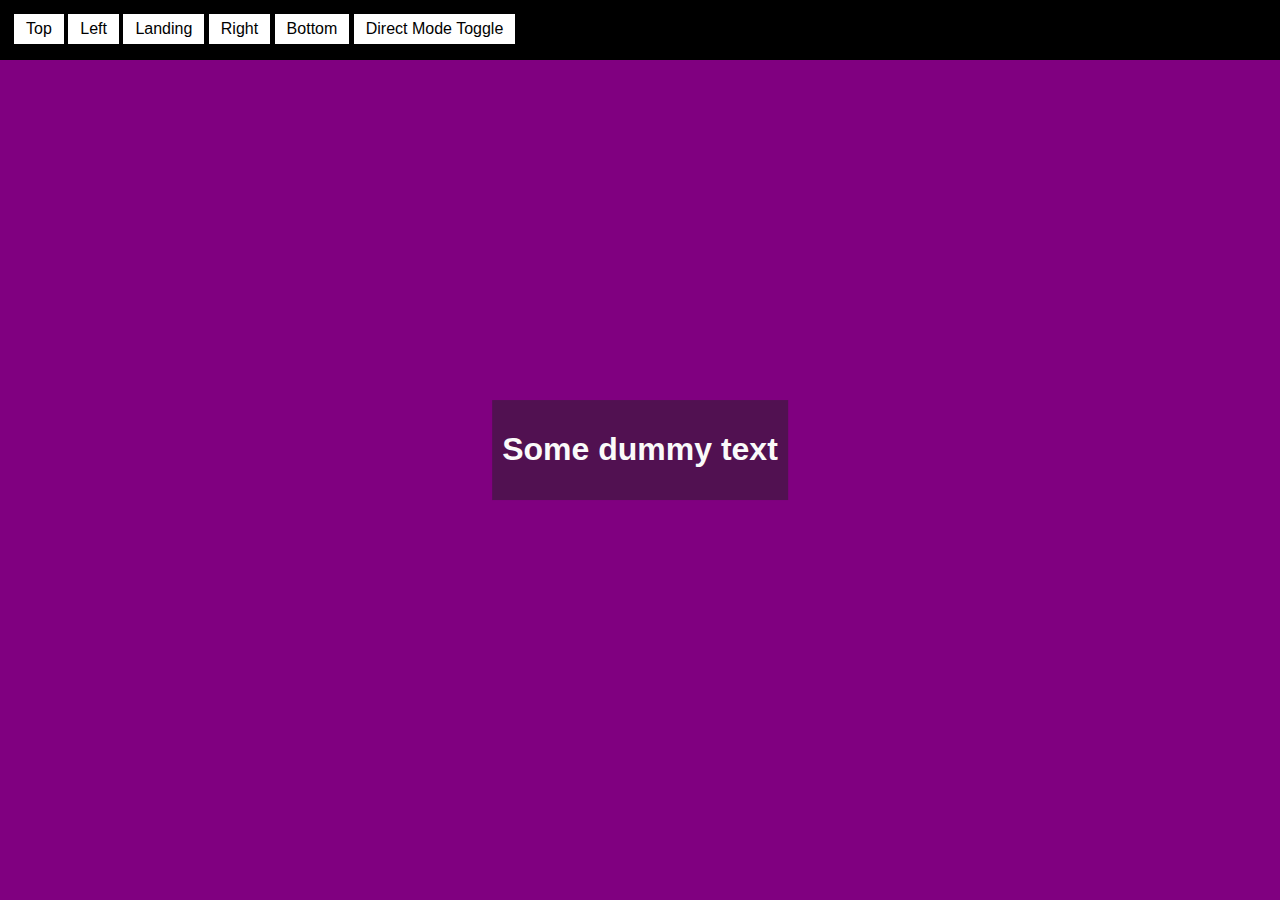
<file: nav-demo/index.html>
<!DOCTYPE html>
<html lang="en">
<head>
    <meta charset="UTF-8">
    <meta http-equiv="X-UA-Compatible" content="IE=edge">
    <meta name="viewport" content="width=device-width, initial-scale=1.0">
    <title>Nav Demo</title>
    <link href="./style.css" rel="stylesheet" type="text/css"/>
</head>
<body>
    <nav>
        <li onClick="changeView('top')">Top</li>
        <li onClick="changeView('left')">Left</li>
        <li onClick="changeView('landing')">Landing</li>
        <li onClick="changeView('right')">Right</li>
        <li onClick="changeView('bottom')">Bottom</li>
        <li onClick="toggleMode()">Direct Mode Toggle</li>
    </nav>
    <div class="viewport view-landing">
        <div class="page top-page">
            <div class="page-content">
                <div class="example-text"><h1>Some dummy text</h1></div>
            </div>
        </div>
        <div class="page left-page">
            <div class="page-content">
                <div class="example-text"><h1>Some dummy text</h1></div>
            </div>
        </div>
        <div class="page landing-page">
            <div class="page-content">
                <div class="example-text"><h1>Some dummy text</h1></div>
            </div>
        </div>
        <div class="page right-page">
            <div class="page-content">
                <div class="example-text"><h1>Some dummy text</h1></div>
            </div>
        </div>
        <div class="page bottom-page">
            <div class="page-content">
                <div class="example-text"><h1>Some dummy text</h1></div>
            </div>
        </div>
    </div>
    <script src="./code.js"></script>
</body>
</html>
</file>
<file: nav-demo/style.css>
body, html {
    background: #000;
    padding:0;
    margin:0;
    overflow: hidden;
    font-family: 'Helvetica';
}
nav{
    position:fixed;
    left:0;
    top:0;
    width: 100vw;
    height:60px;
    background:#000;
    z-index: 2;
    padding: 0px 14px;
}
nav li{
    padding: 6px 12px;
    background: #FFF;
    text-align: center;
    display: inline-block;
    margin-top: 14px;
}
nav li:active{
    background:rgb(255, 243, 176);
    color:#FFF;
}
nav li:hover{
    cursor:pointer;
}
.viewport{
    z-index: 1;
}
.page, .viewport{
    width: 100vw;
    height: 100vh;
}
body.page-transitions-ready .page{
    transition: transform 500ms ease;
}
.page{
    position:fixed;
    top:0;
    left:0;
}
.page.landing-page{
    transform: translate(0, 0);
    background:purple;
}
.page.top-page{
    transform: translate(0, -100%);
    background:cyan;
}
.page.left-page{
    transform: translate(-100%, 0);
    background:green;
}
.page.right-page{
    transform: translate(100%, 0);
    background:orange;
}
.page.bottom-page{
    transform: translate(0, 100%);
    background:red;
}
.viewport.view-top .page.top-page{
    transform: translate(0, 0);
}
.viewport.view-top .page.landing-page{
    transform: translate(0, 100%);
}
.viewport.view-left .page.left-page{
    transform: translate(0, 0);
}
.viewport.view-left .page.landing-page{
    transform: translate(100%, 0);
}
.viewport.view-right .page.right-page{
    transform: translate(0, 0);
}
.viewport.view-right .page.landing-page{
    transform: translate(-100%, 0);
}
.viewport.view-bottom .page.bottom-page{
    transform: translate(0, 0);
}
.viewport.view-bottom .page.landing-page{
    transform: translate(0, -100%);
}

.page .page-content{
    width:100vw;
    height:100vh;
    position:relative;
}

.page-content .example-text{
    position:absolute;
    top: 50%;
    left: 50%;
    transform: translate(-50%, -50%);
    text-align: center;
    padding: 10px;
    background: rgba(33,33,33,0.5);
    color: #FAFAFA;
}
</file>
